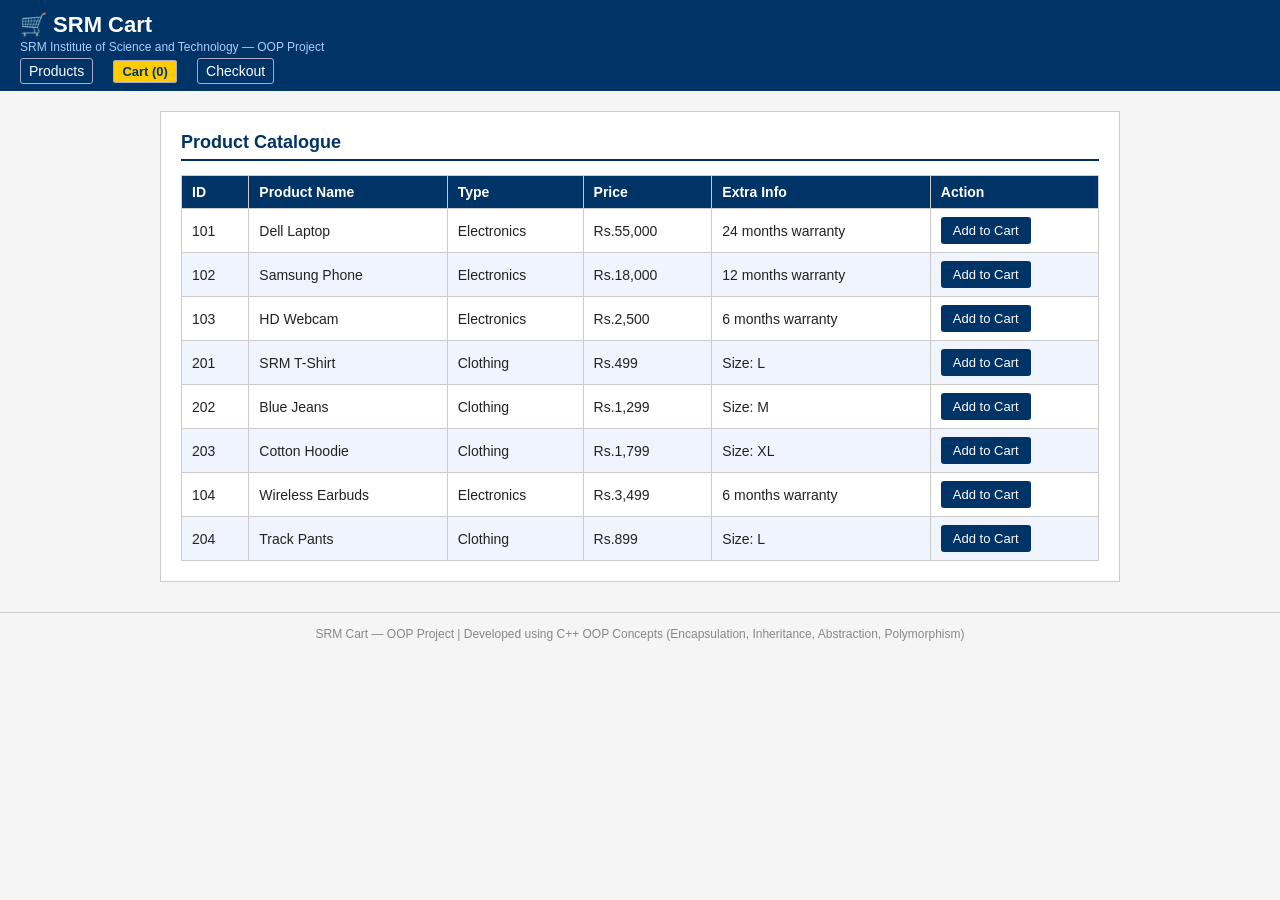
<file: index.html>
<!DOCTYPE html>
<!--
    FILE: index.html
    SRM CART — Product List Page
    OOP Concept Shown: Polymorphism (displayInfo() via Electronics/Clothing)
-->
<html lang="en">
<head>
    <meta charset="UTF-8">
    <meta name="viewport" content="width=device-width, initial-scale=1.0">
    <title>SRM Cart — Browse Products</title>
    <link rel="stylesheet" href="style.css">
</head>
<body>

<!-- ===== HEADER ===== -->
<header>
    <h1>🛒 SRM Cart</h1>
    <p class="tagline">SRM Institute of Science and Technology — OOP Project</p>
    <nav>
        <a href="index.html">Products</a>
        <a href="cart.html" id="cart-badge">Cart (0)</a>
        <a href="checkout.html">Checkout</a>
    </nav>
</header>

<!-- ===== MAIN CONTENT ===== -->
<main>

    <h2>Product Catalogue</h2>

    <!-- Flash message -->
    <div id="msg"></div>

    <!-- Product table -->
    <table id="product-table">
        <thead>
            <tr>
                <th>ID</th>
                <th>Product Name</th>
                <th>Type</th>
                <th>Price</th>
                <th>Extra Info</th>
                <th>Action</th>
            </tr>
        </thead>
        <tbody id="product-tbody">
            <!-- Rows populated by app.js renderProducts() -->
        </tbody>
    </table>

</main>

<!-- ===== FOOTER ===== -->
<footer>
    SRM Cart &mdash; OOP Project | Developed using C++ OOP Concepts (Encapsulation, Inheritance, Abstraction, Polymorphism)
</footer>

<script src="app.js"></script>
</body>
</html>
</file>
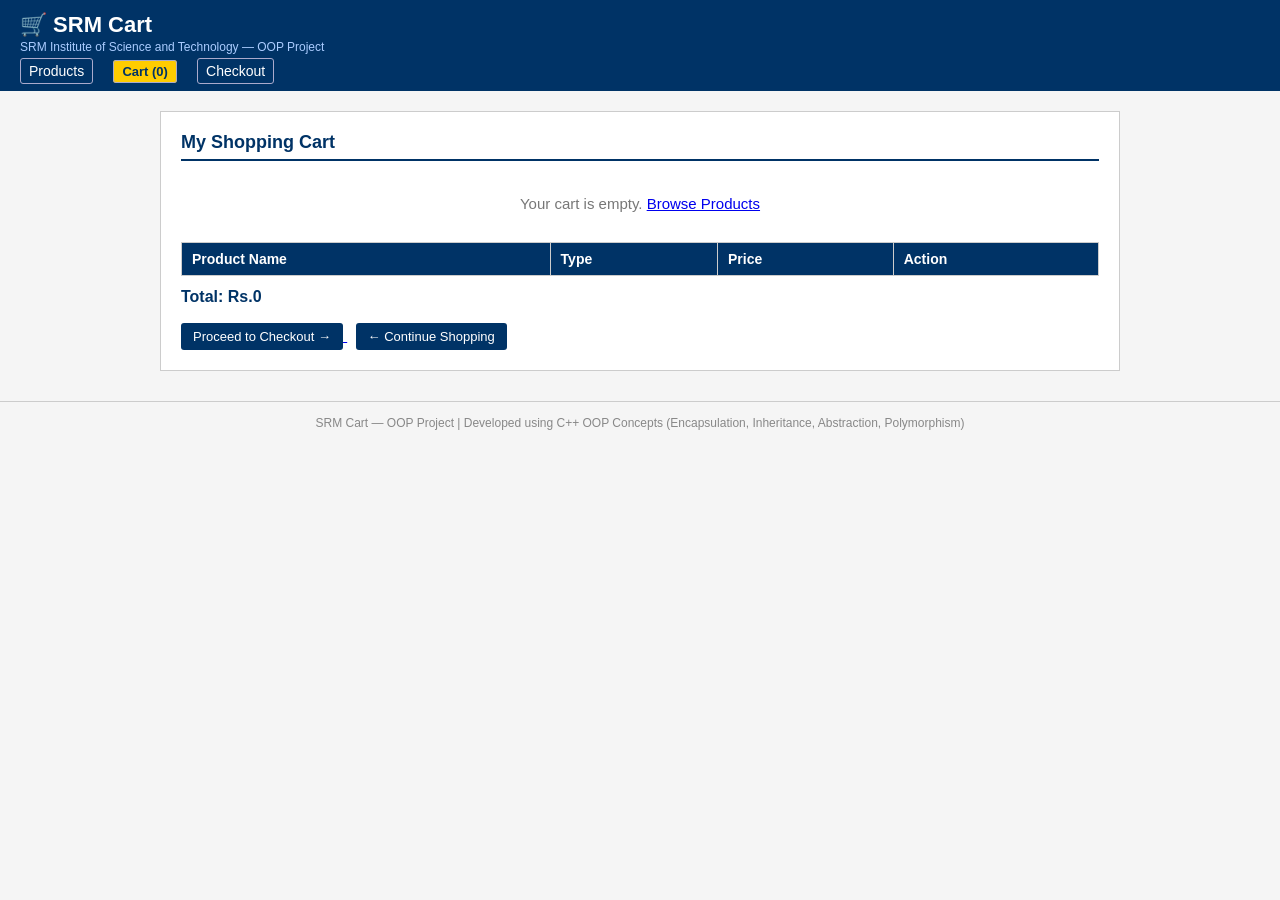
<file: cart.html>
<!DOCTYPE html>
<!--
    FILE: cart.html
    SRM CART — Shopping Cart Page
    OOP Concept Shown: Encapsulation (Cart class — private items, public methods)
-->
<html lang="en">
<head>
    <meta charset="UTF-8">
    <meta name="viewport" content="width=device-width, initial-scale=1.0">
    <title>SRM Cart — My Cart</title>
    <link rel="stylesheet" href="style.css">
</head>
<body>

<!-- ===== HEADER ===== -->
<header>
    <h1>🛒 SRM Cart</h1>
    <p class="tagline">SRM Institute of Science and Technology — OOP Project</p>
    <nav>
        <a href="index.html">Products</a>
        <a href="cart.html" id="cart-badge">Cart (0)</a>
        <a href="checkout.html">Checkout</a>
    </nav>
</header>

<!-- ===== MAIN CONTENT ===== -->
<main>

    <h2>My Shopping Cart</h2>

    <!-- Empty cart message -->
    <p id="empty-msg" style="display:none; color:#777; text-align:center; padding:20px;">
        Your cart is empty. <a href="index.html">Browse Products</a>
    </p>

    <!-- Cart items table -->
    <table id="cart-table">
        <thead>
            <tr>
                <th>Product Name</th>
                <th>Type</th>
                <th>Price</th>
                <th>Action</th>
            </tr>
        </thead>
        <tbody id="cart-tbody">
            <!-- Rows populated by app.js renderCart() -->
        </tbody>
    </table>

    <p id="cart-total">Total: Rs.0</p>

    <br>
    <a href="checkout.html">
        <button id="checkout-btn">Proceed to Checkout →</button>
    </a>
    &nbsp;
    <a href="index.html">
        <button id="continue-btn">← Continue Shopping</button>
    </a>

</main>

<!-- ===== FOOTER ===== -->
<footer>
    SRM Cart &mdash; OOP Project | Developed using C++ OOP Concepts (Encapsulation, Inheritance, Abstraction, Polymorphism)
</footer>

<script src="app.js"></script>
</body>
</html>
</file>
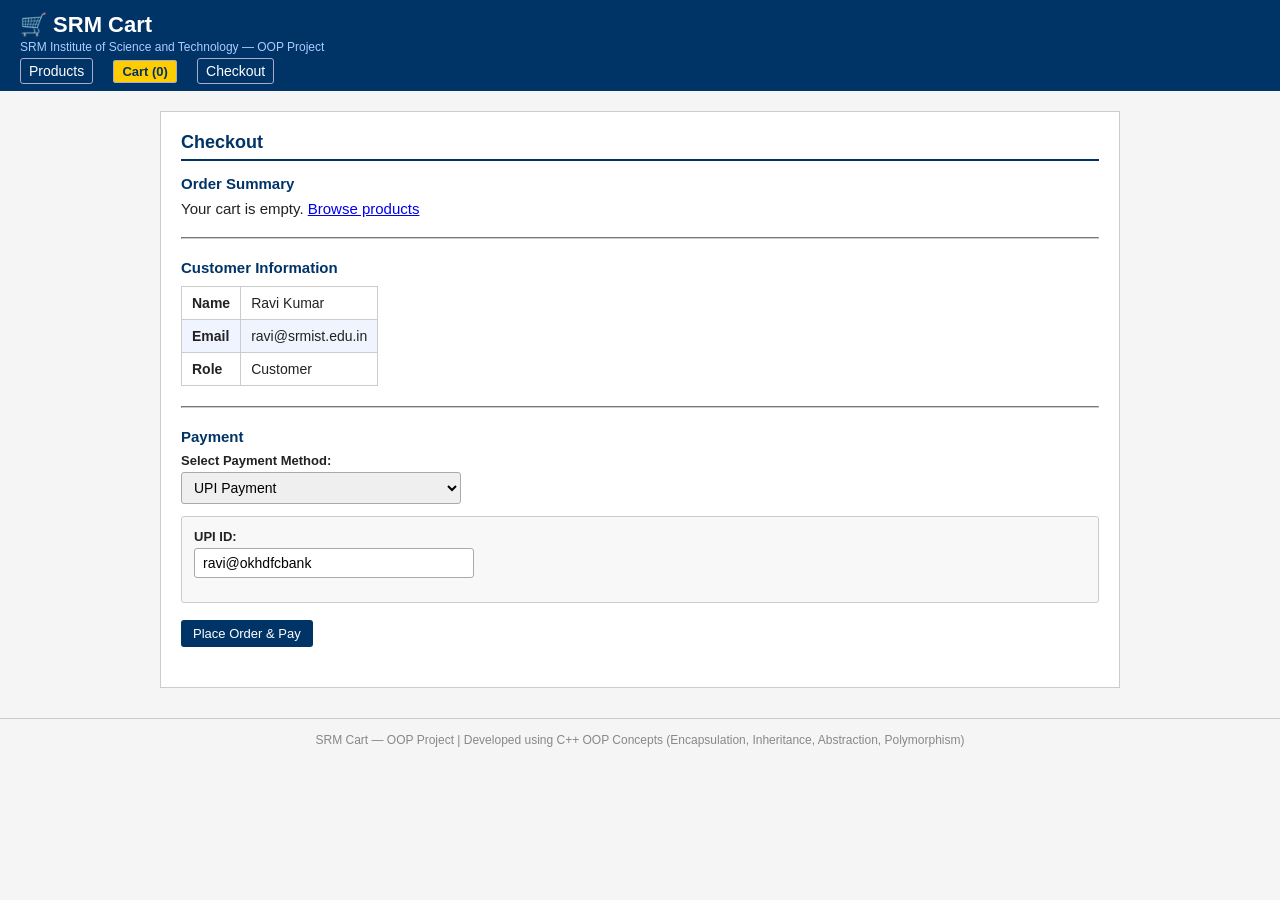
<file: checkout.html>
<!DOCTYPE html>
<!--
    FILE: checkout.html
    SRM CART — Checkout & Payment Page
    OOP Concepts Shown:
      - Abstraction  : Payment is an abstract class with pure virtual pay()
      - Polymorphism : UPIPayment and CardPayment implement pay() differently
      - Encapsulation: Order class stores private order data
-->
<html lang="en">
<head>
    <meta charset="UTF-8">
    <meta name="viewport" content="width=device-width, initial-scale=1.0">
    <title>SRM Cart — Checkout</title>
    <link rel="stylesheet" href="style.css">
</head>
<body>

<!-- ===== HEADER ===== -->
<header>
    <h1>🛒 SRM Cart</h1>
    <p class="tagline">SRM Institute of Science and Technology — OOP Project</p>
    <nav>
        <a href="index.html">Products</a>
        <a href="cart.html" id="cart-badge">Cart (0)</a>
        <a href="checkout.html">Checkout</a>
    </nav>
</header>

<!-- ===== MAIN CONTENT ===== -->
<main>

    <h2>Checkout</h2>

    <!-- ===== ORDER SUMMARY SECTION ===== -->
    <div class="checkout-section">
        <h3 style="font-size:15px; margin-bottom:8px; color:#003366;">Order Summary</h3>


        <div id="order-summary">
            <!-- Populated by app.js renderCheckoutSummary() -->
        </div>
    </div>

    <hr style="margin: 20px 0; border-color: #cccccc;">

    <!-- ===== CUSTOMER INFO SECTION ===== -->
    <div class="checkout-section">
        <h3 style="font-size:15px; margin-bottom:8px; color:#003366;">Customer Information</h3>

        <table style="width:auto;">
            <tr>
                <th>Name</th>
                <td id="cust-name">—</td>
            </tr>
            <tr>
                <th>Email</th>
                <td id="cust-email">—</td>
            </tr>
            <tr>
                <th>Role</th>
                <td>Customer</td>
            </tr>
        </table>
    </div>

    <hr style="margin: 20px 0; border-color: #cccccc;">

    <!-- ===== PAYMENT SECTION ===== -->
    <div class="checkout-section">
        <h3 style="font-size:15px; margin-bottom:8px; color:#003366;">Payment</h3>

        <div class="form-group">
            <label for="payment-method">Select Payment Method:</label>
            <select id="payment-method" onchange="togglePaymentFields()">
                <option value="upi">UPI Payment</option>
                <option value="card">Card Payment</option>
            </select>
        </div>

        <!-- UPI Fields — shown when UPI selected -->
        <div id="upi-fields">
            <div class="form-group">
                <label for="upi-id">UPI ID:</label>
                <input type="text" id="upi-id" placeholder="e.g. yourname@upi" value="ravi@okhdfcbank">
            </div>
        </div>

        <!-- Card Fields — shown when Card selected -->
        <div id="card-fields" style="display:none;">
            <div class="form-group">
                <label for="card-holder">Card Holder Name:</label>
                <input type="text" id="card-holder" placeholder="Name on card" value="Ravi Kumar">
            </div>
            <div class="form-group">
                <label for="card-last4">Last 4 Digits of Card:</label>
                <input type="text" id="card-last4" placeholder="e.g. 1234" maxlength="4" value="7842">
            </div>
        </div>

        <br>
        <button id="pay-btn" onclick="processPayment()">Place Order &amp; Pay</button>
    </div>

    <!-- ===== PAYMENT RESULT ===== -->
    <div id="payment-result"></div>

</main>

<!-- ===== FOOTER ===== -->
<footer>
    SRM Cart &mdash; OOP Project | Developed using C++ OOP Concepts (Encapsulation, Inheritance, Abstraction, Polymorphism)
</footer>

<script src="app.js"></script>
<script>
    // Populate customer info from the Customer (inherits User) object
    document.addEventListener("DOMContentLoaded", () => {
        document.getElementById("cust-name").textContent  = currentUser.getName();
        document.getElementById("cust-email").textContent = currentUser.getEmail();
    });
</script>
</body>
</html>
</file>
<file: style.css>
/*
 * ============================================================
 *  FILE: style.css
 *  SRM Cart — Simple, student-project style CSS
 *  Minimal styling, no animations, no fancy UI
 * ============================================================
 */

/* ----- Reset & Base ----- */
* {
    margin: 0;
    padding: 0;
    box-sizing: border-box;
}

body {
    font-family: Arial, sans-serif;
    font-size: 15px;
    background-color: #f5f5f5;
    color: #222;
}

/* ----- Header / Nav ----- */
header {
    background-color: #003366;
    color: white;
    padding: 12px 20px;
}

header h1 {
    font-size: 22px;
    display: inline;
}

header p.tagline {
    font-size: 12px;
    color: #aaccff;
    margin-top: 2px;
}

nav {
    margin-top: 8px;
}

nav a {
    color: white;
    text-decoration: none;
    margin-right: 16px;
    font-size: 14px;
    padding: 4px 8px;
    border: 1px solid #aaaacc;
    border-radius: 3px;
}

nav a:hover {
    background-color: #0055aa;
}

#cart-badge {
    background-color: #ffcc00;
    color: #003366;
    padding: 3px 8px;
    border-radius: 3px;
    font-weight: bold;
    font-size: 13px;
}

/* ----- Main Container ----- */
main {
    max-width: 960px;
    margin: 20px auto;
    background: white;
    padding: 20px;
    border: 1px solid #cccccc;
}

h2 {
    font-size: 18px;
    border-bottom: 2px solid #003366;
    padding-bottom: 6px;
    margin-bottom: 14px;
    color: #003366;
}

/* ----- OOP Info Box ----- */
.oop-box {
    background-color: #eef4ff;
    border-left: 4px solid #003366;
    padding: 10px 14px;
    margin-bottom: 16px;
    font-size: 13px;
}

.oop-box strong {
    color: #003366;
}

/* ----- Tables ----- */
table {
    width: 100%;
    border-collapse: collapse;
    font-size: 14px;
    margin-top: 10px;
}

thead {
    background-color: #003366;
    color: white;
}

th, td {
    padding: 8px 10px;
    border: 1px solid #cccccc;
    text-align: left;
}

tbody tr:nth-child(even) {
    background-color: #f0f4ff;
}

/* ----- Buttons ----- */
button {
    background-color: #003366;
    color: white;
    border: none;
    padding: 6px 12px;
    cursor: pointer;
    font-size: 13px;
    border-radius: 3px;
}

button:hover {
    background-color: #0055aa;
}

button.remove-btn {
    background-color: #cc0000;
}

button.remove-btn:hover {
    background-color: #aa0000;
}

/* ----- Messages ----- */
#msg {
    display: none;
    background-color: #d4edda;
    border: 1px solid #28a745;
    color: #155724;
    padding: 8px 12px;
    margin-bottom: 12px;
    border-radius: 3px;
    font-size: 13px;
}

/* ----- Cart Total ----- */
#cart-total {
    font-size: 16px;
    font-weight: bold;
    margin-top: 12px;
    color: #003366;
}

#empty-msg {
    color: #777;
    text-align: center;
    padding: 20px;
}

/* ----- Checkout ----- */
.checkout-section {
    margin-bottom: 20px;
}

.checkout-total {
    font-size: 16px;
    font-weight: bold;
    color: #003366;
    margin-top: 10px;
}

.form-group {
    margin-bottom: 12px;
}

.form-group label {
    display: block;
    font-size: 13px;
    font-weight: bold;
    margin-bottom: 4px;
}

.form-group input,
.form-group select {
    width: 280px;
    padding: 6px 8px;
    border: 1px solid #aaaaaa;
    border-radius: 3px;
    font-size: 14px;
}

#upi-fields, #card-fields {
    background-color: #f8f8f8;
    border: 1px solid #cccccc;
    padding: 12px;
    margin-top: 10px;
    border-radius: 3px;
}

/* ----- Success Box ----- */
.success-box {
    background-color: #d4edda;
    border: 1px solid #28a745;
    padding: 16px;
    border-radius: 4px;
    margin-top: 16px;
}

.success-box h3 {
    color: #155724;
    margin-bottom: 10px;
}

.success-box p {
    margin-bottom: 6px;
    font-size: 14px;
}

.success-box a {
    display: inline-block;
    margin-top: 10px;
    color: #003366;
    font-weight: bold;
    text-decoration: underline;
}

/* ----- Footer ----- */
footer {
    text-align: center;
    font-size: 12px;
    color: #888;
    padding: 14px;
    border-top: 1px solid #cccccc;
    margin-top: 30px;
}
</file>
